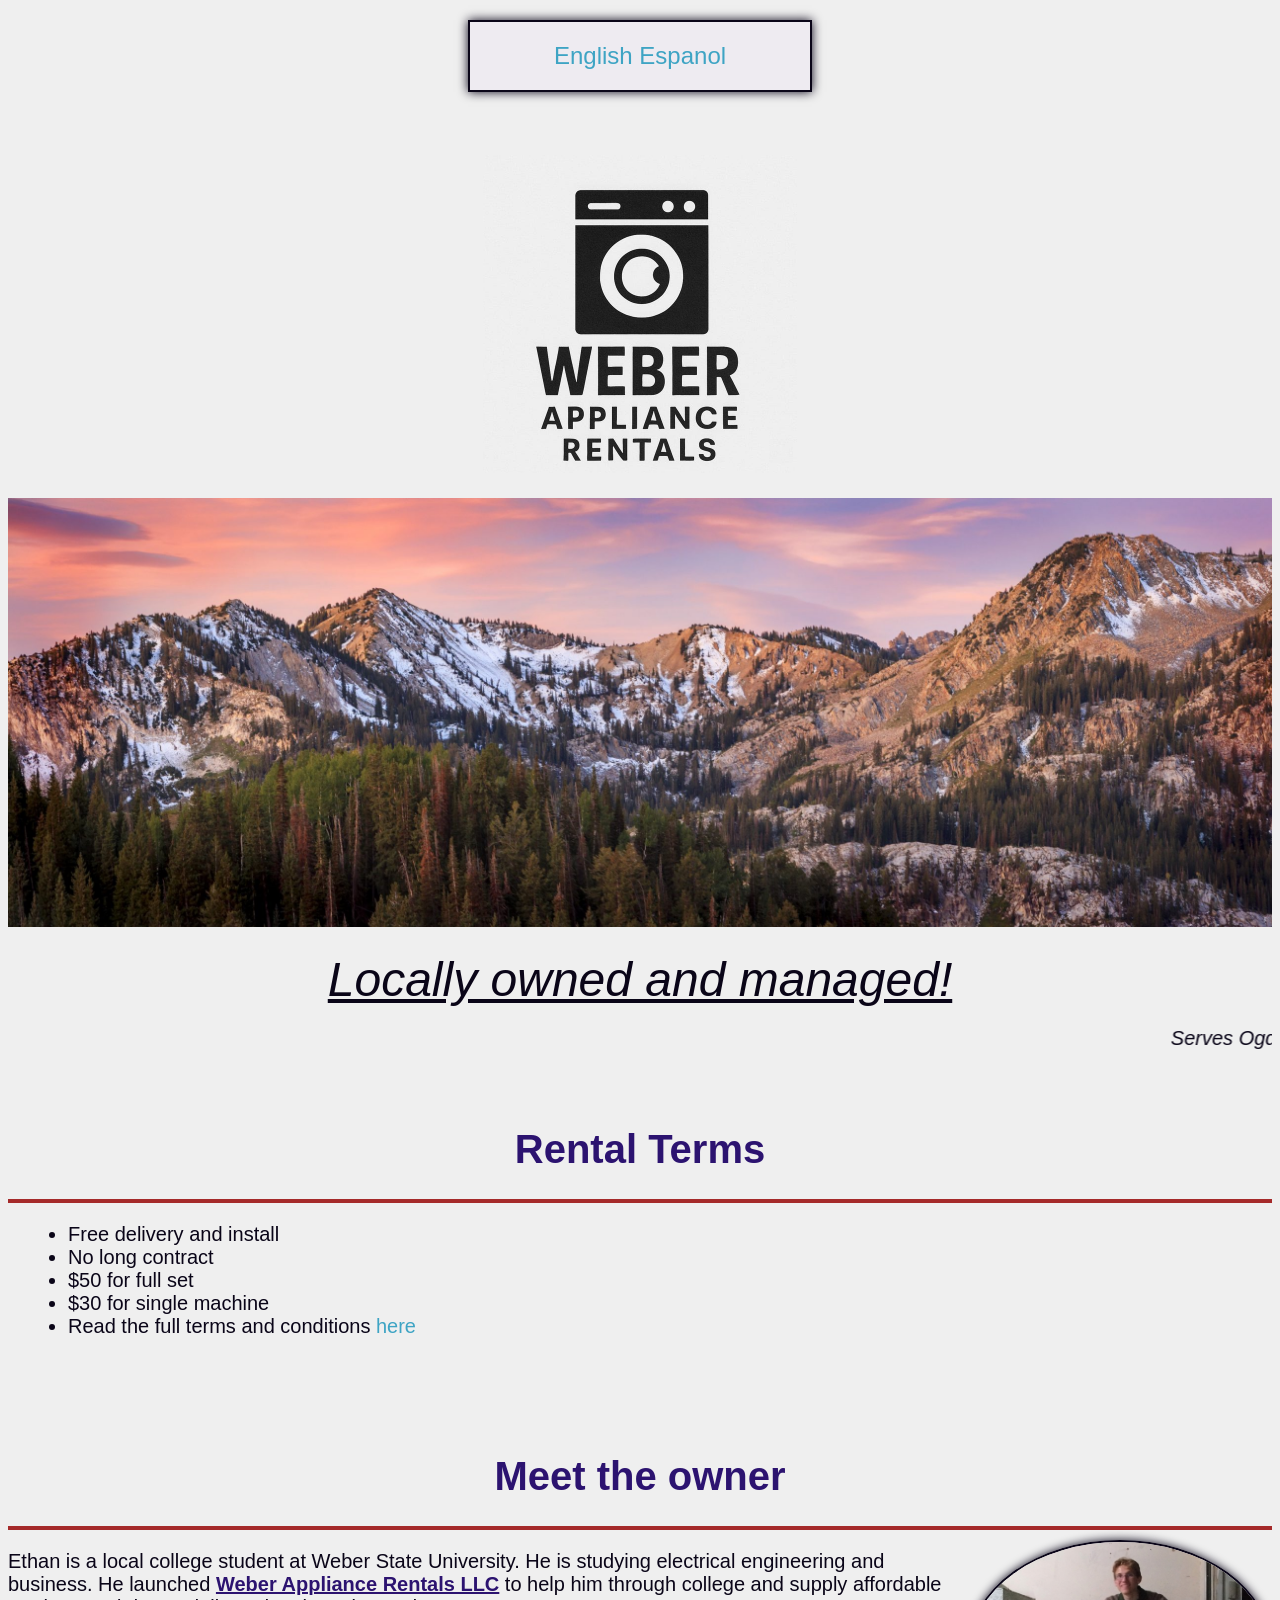
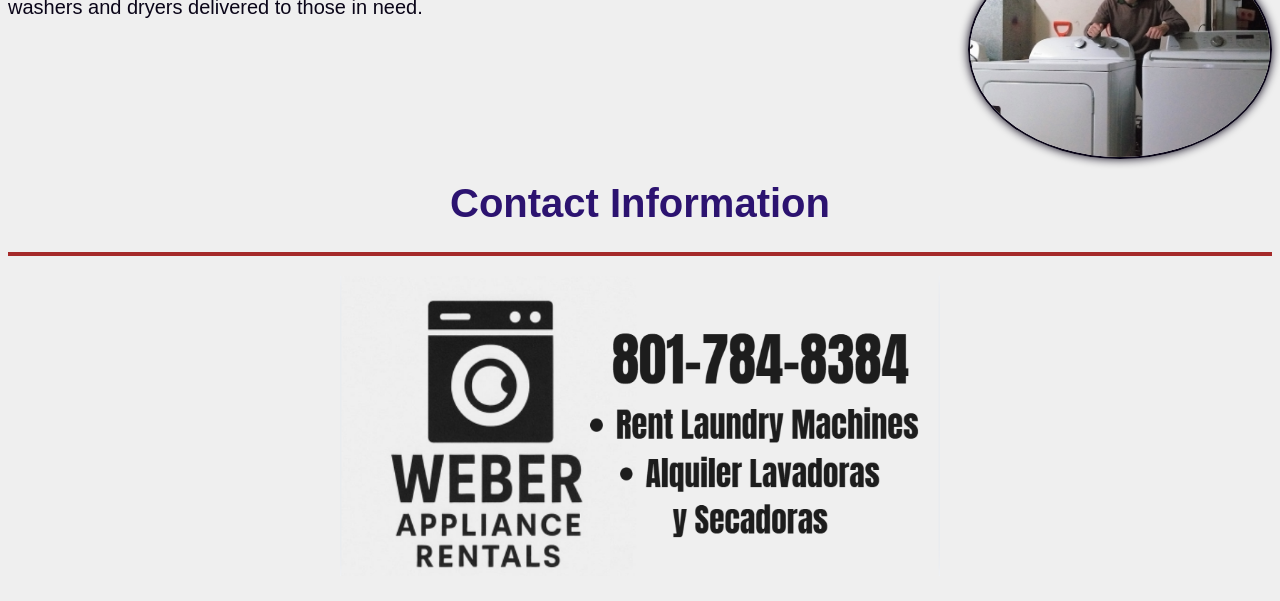
<file: index.html>
<!DOCTYPE html>
<html lang="en">
<head>
    <meta charset="UTF-8">
    <title>Weber Appliance Rentals</title>
    <link rel="stylesheet" href="styles.css">
</head>

<body>
    <!--Language Setting Link-->
    <p class="box" align="center"><font size="5"><a href="index.html">English</a>     <a href="WeberApplianceRentalsSpanish.html">Espanol</a></font></p><br>
    <!--Head Image and Quote-->
    <p align="center"><img src="Logo.png"> </p>
    <img id="bannerImage" src="WasatchMountains.jpg">
    <p align="center"><font size="7"><i><u>Locally owned and managed!</font></u></i></p>
     <marquee><i>Serves Ogden, South Ogden, Harrisville, Layton, Clearfield, and more</i></marquee>
    <br><br><br>
    
    <!--Link to order a washer and Dryer-->
    <h1>Rental Terms</h1>
    <hr color="brown" size="4">
    <ul class="bullet">
        <li>Free delivery and install</li>
        <li>No long contract</li>
        <li>$50 for full set</li>
        <li>$30 for single machine</li>
        <li>Read the full terms and conditions <a href="Rental_Agreement_Bilingual.docx">here</a></li>
    </ul>
    <br><br><br>

    <h1>Meet the owner</h1>
    <hr color="brown" size="4">
    <img class="circleImage" src="ProfileWithMachines.jpg" align="right" width="400" height="300">
    <p>Ethan is a local college student at Weber State University. He is studying electrical engineering and business. He launched <font color="#2c1370"><u><b>Weber Appliance Rentals LLC</b></u></font> to help him through college and supply affordable washers and dryers delivered to those in need.</p>
    <br><br><br><br><br>

    <!--Contact Info Image-->
    <h1>Contact Information</h1>
    <hr color="brown" size="4">
    <p align="center"><img src="ContactInfo.png" width="600" height="300"></p>
</body>
</html>
</file>
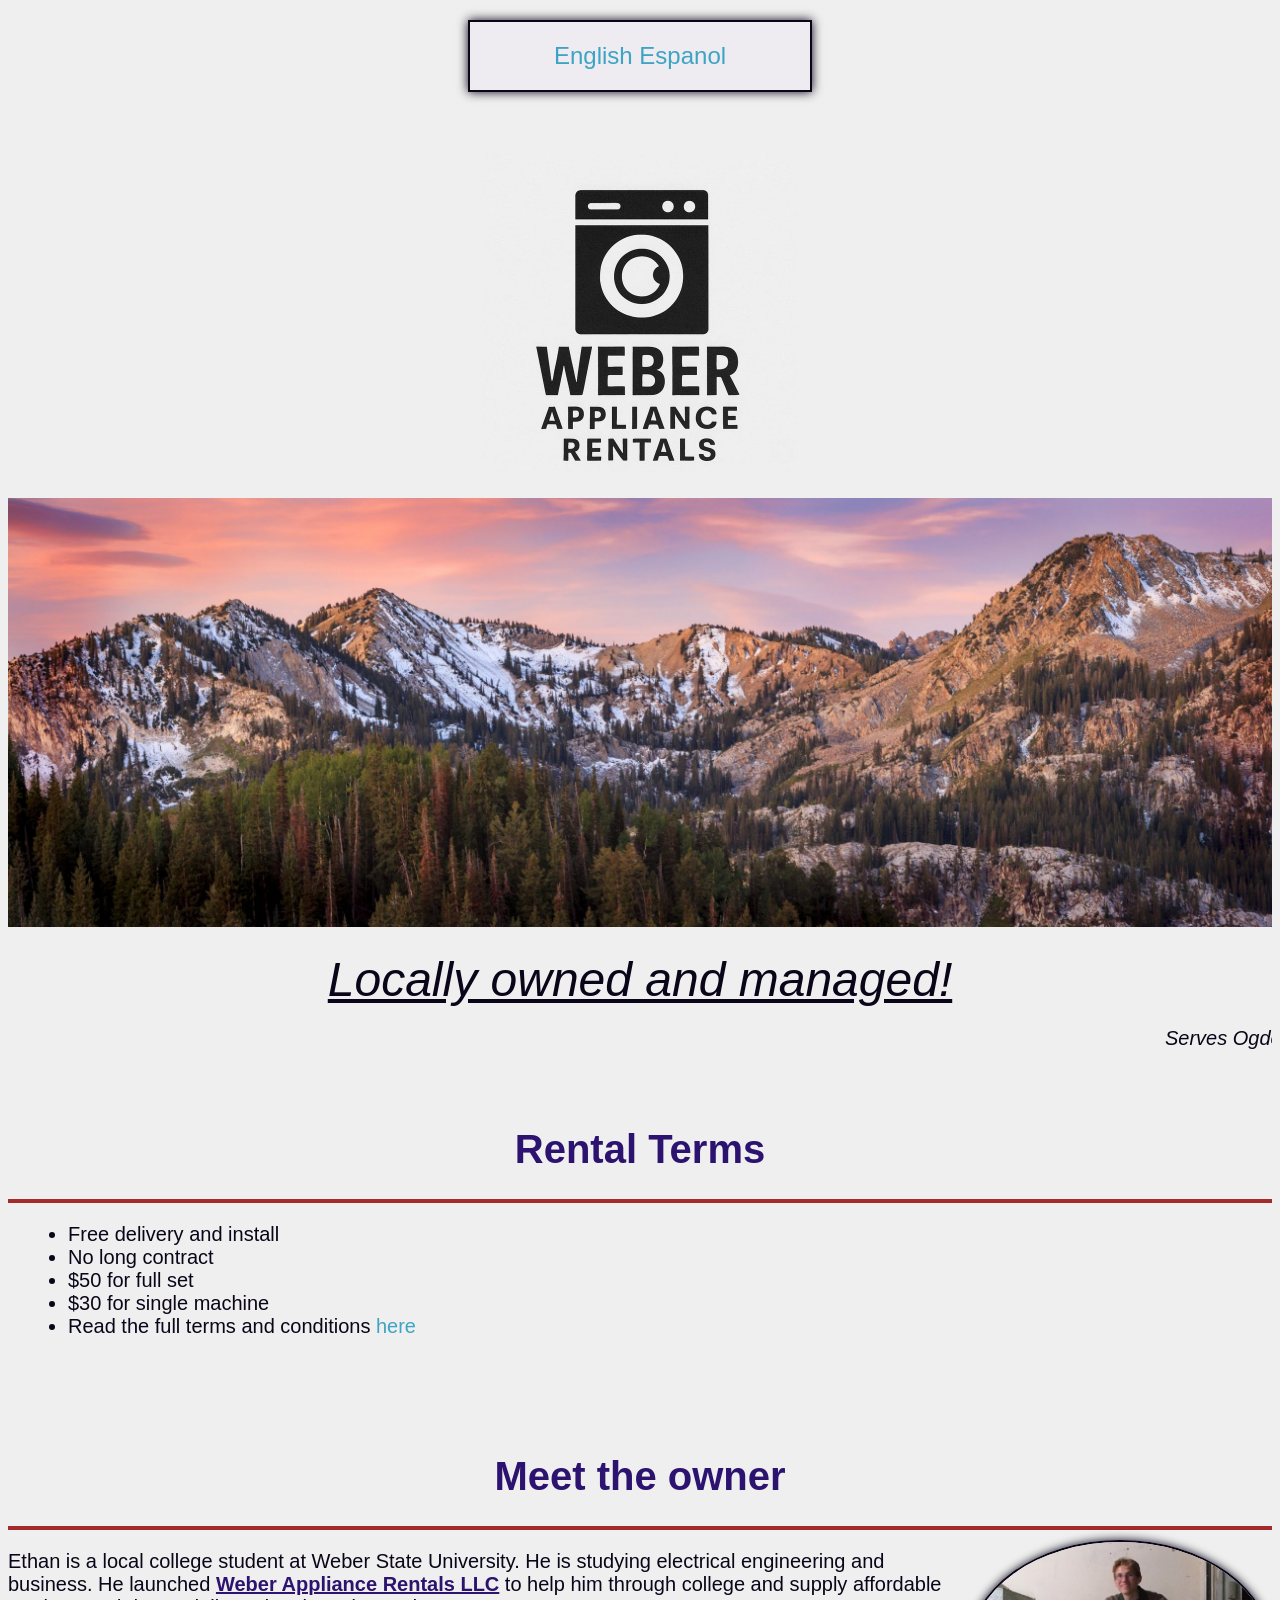
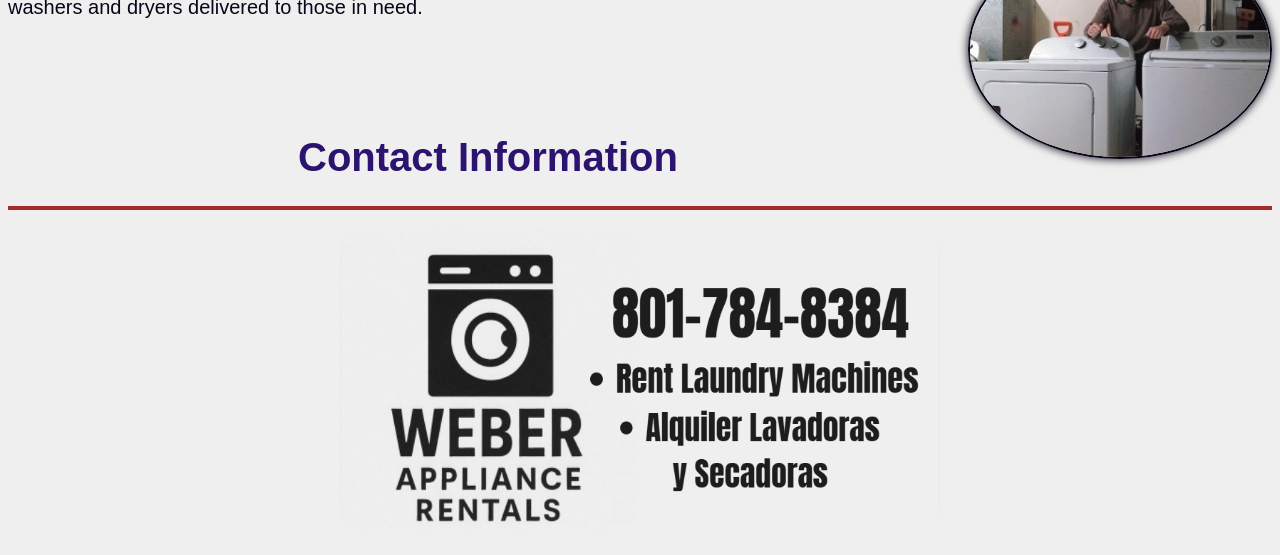
<file: WeberApplianceRentals.html>
<!DOCTYPE html>
<html lang="en">
<head>
    <meta charset="UTF-8">
    <title>Weber Appliance Rentals</title>
    <link rel="stylesheet" href="styles.css">
</head>

<body>
    <!--Language Setting Link-->
    <p class="box" align="center"><font size="5"><a href="index.html">English</a>     <a href="WeberApplianceRentalsSpanish.html">Espanol</a></font></p><br>
    <!--Head Image and Quote-->
    <p align="center"><img src="Logo.png"> </p>
    <img id="bannerImage" src="WasatchMountains.jpg">
    <p align="center"><font size="7"><i><u>Locally owned and managed!</font></u></i></p>
     <marquee><i>Serves Ogden, South Ogden, Harrisville, Layton, Clearfield, and more</i></marquee>
    <br><br><br>
    
    <!--Link to order a washer and Dryer-->
    <h1>Rental Terms</h1>
    <hr color="brown" size="4">
    <ul class="bullet">
        <li>Free delivery and install</li>
        <li>No long contract</li>
        <li>$50 for full set</li>
        <li>$30 for single machine</li>
        <li>Read the full terms and conditions <a href="Rental_Agreement_Bilingual.docx">here</a></li>
    </ul>
    <br><br><br>

    <h1>Meet the owner</h1>
    <hr color="brown" size="4">
    <img class="circleImage" src="ProfileWithMachines.jpg" align="right" width="400" height="300">
    <p>Ethan is a local college student at Weber State University. He is studying electrical engineering and business. He launched <font color="#2c1370"><u><b>Weber Appliance Rentals LLC</b></u></font> to help him through college and supply affordable washers and dryers delivered to those in need.</p>
    <br><br><br>

    <!--Contact Info Image-->
    <h1>Contact Information</h1>
    <hr color="brown" size="4">
    <p align="center"><img src="ContactInfo.png" width="600" height="300"></p>
</body>
</html>
</file>
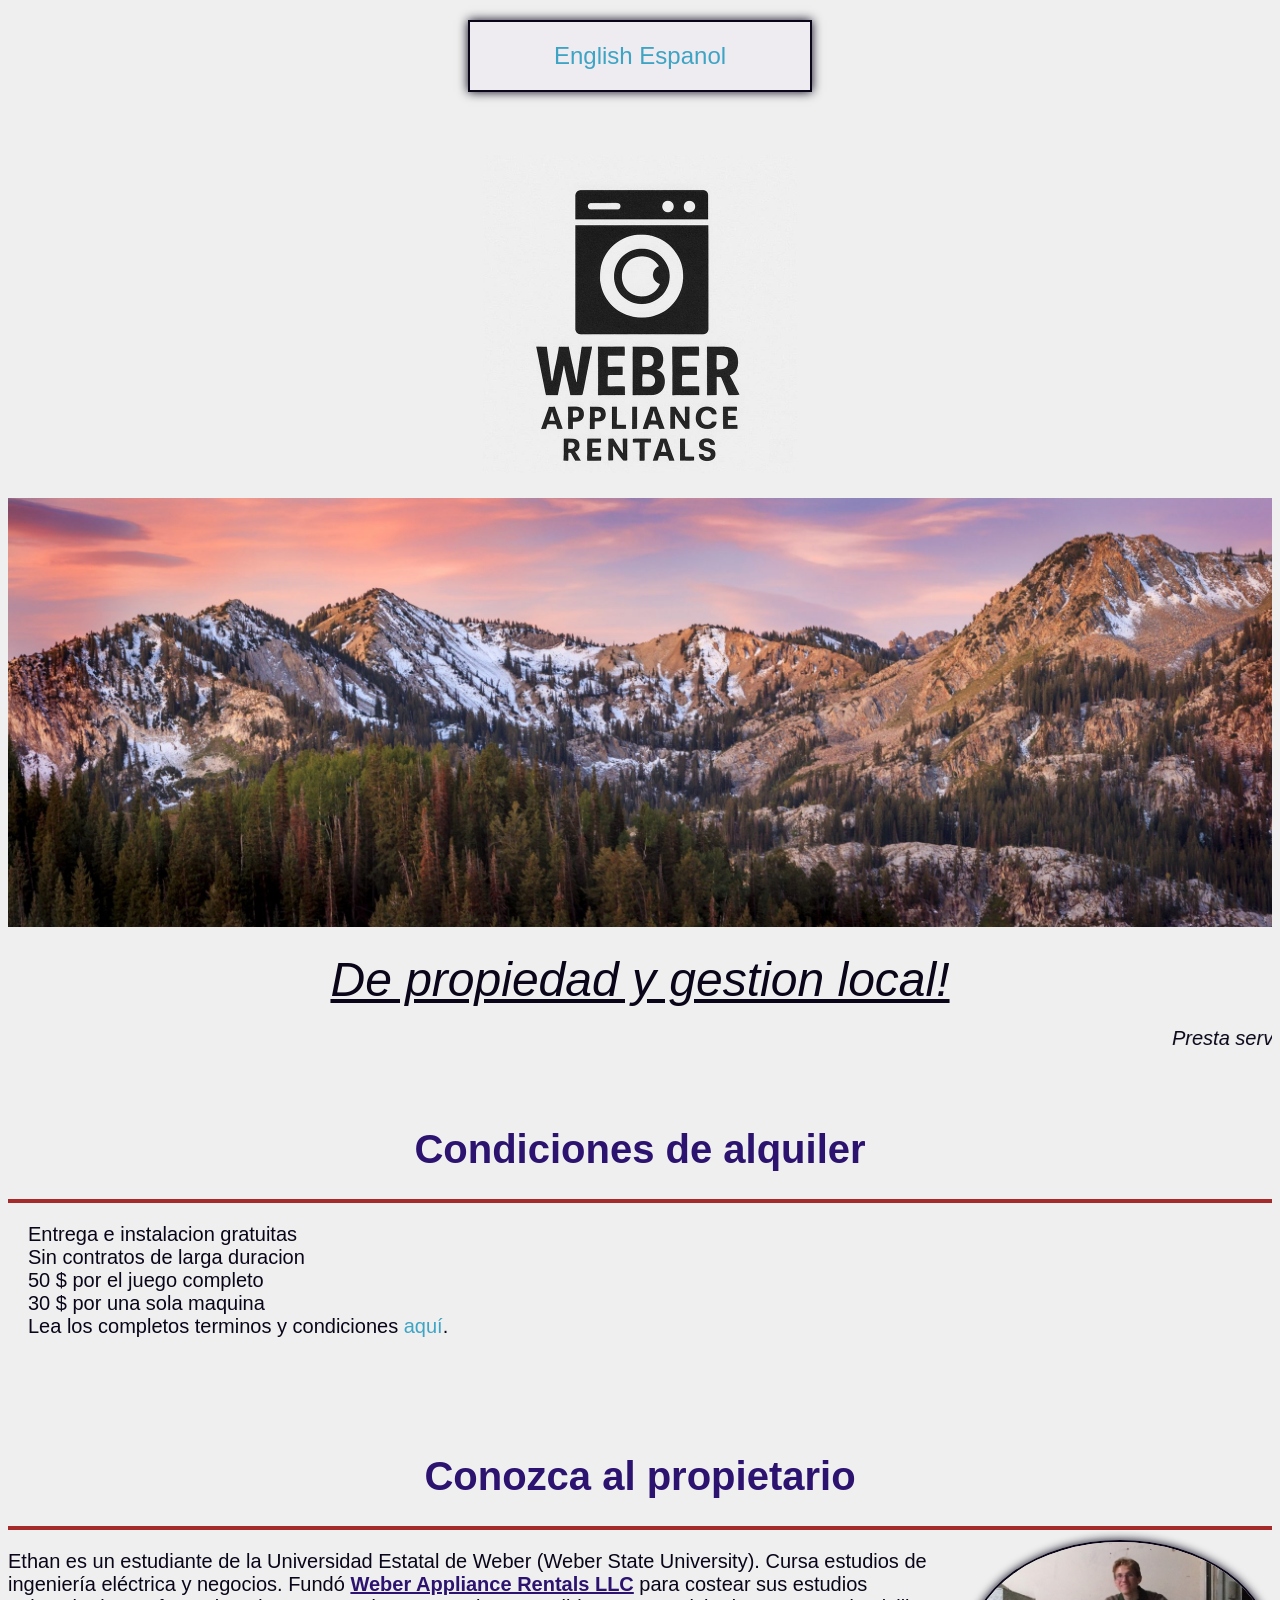
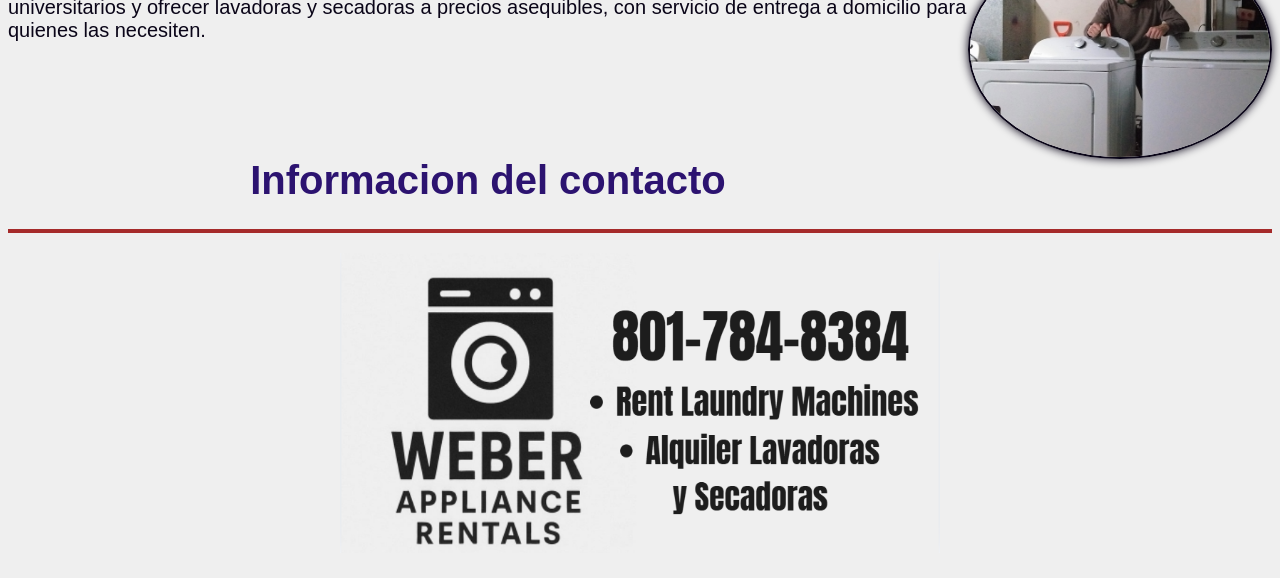
<file: WeberApplianceRentalsSpanish.html>
<!DOCTYPE html>
<html lang="es">
<head>
    <meta charset="UTF-8">
    <title>Alquiler de electrodomesticos Weber</title>
    <link rel="stylesheet" href="styles.css">
</head>
<body>
    <!--Language Setting Link-->
    <p class="box" align="center"><font size="5"><a href="index.html">English</a>     <a href="WeberApplianceRentalsSpanish.html">Espanol</a></font></p><br>
    <!--Head Image and Quote-->
    <p align="center"><img src="Logo.png"> </p>
    <img id="bannerImage" src="WasatchMountains.jpg">
    <p align="center"><font size="7"><i><u>De propiedad y gestion local!</font></u></i></p>
    <marquee><i>Presta servicio a Ogden, South Ogden, Harrisville, Layton, Clearfield y mas.</i></marquee>
    <br><br><br>
    
    <!--Link to order a washer and Dryer-->
    <h1>Condiciones de alquiler</h1>
    <hr color="brown" size="4">
    <p class="bullet" size="2">
        Entrega e instalacion gratuitas<br>
        Sin contratos de larga duracion<br>
        50 $ por el juego completo<br>
        30 $ por una sola maquina<br>
        Lea los completos terminos y condiciones <a href="Rental_Agreement_Bilingual.docx">aquí</a>.<br>
    </p>
    <br><br><br>

    <h1>Conozca al propietario</h1>
    <hr color="brown" size="4">
    <img class="circleImage" src="ProfileWithMachines.jpg" align="right">
    <p>Ethan es un estudiante de la Universidad Estatal de Weber (Weber State University). Cursa estudios de ingeniería eléctrica y negocios. Fundó <font color="#2c1370"><u><b>Weber Appliance Rentals LLC</b></u></font> para costear sus estudios universitarios y ofrecer lavadoras y secadoras a precios asequibles, con servicio de entrega a domicilio para quienes las necesiten.</p>
    <br><br><br>

    <!--Contact Info Image-->
    <h1>Informacion del contacto</h1>
    <hr color="brown" size="4">
    <p align="center"><img src="ContactInfo.png" width="600" height="300"></p>
</body>
</file>
<file: styles.css>
/* Element Selectors */
title{ 
    text-align: center;
     font-size: 50px; 
     color: #0a0518; 
    }

body{ 
    background-color: #efefef;
     font-family: "Arial Black", Gadget, sans-serif;
      font-size: 20px; color: #0a0518; 
    }

h1{ 
    font-size: 40px; 
    color: #2c1370; 
    text-align: center; 
}

/* Box Styles (Class Selector) */
.box{ 
    width: 300px; 
    background-color: #eeebf1; 
    border: 2px solid #0a0518; 
    margin: 20px auto; padding: 20px; 
    box-shadow: 0 0 10px; 
}

/* Style for the bullet points */
.bullet{ list-style-type: disc; 
    margin-left: 20px; 
    color: #0a0518; 
    font-size: 20px; 
}


/* Image Styles (ID selector for the banner image) */
#bannerImage{ 
    width: 100%; 
    height: auto; 
}

.circleImage{ 
    width: 300px; 
    height: 215px; 
    border-radius: 50%; 
    border: 2px solid #0a0518; 
    box-shadow: 0 0 10px; 
}

/* Link Styles */
a{color: #3ea4c4; text-decoration: none;}
a:hover{color: #8e37a0; text-decoration: underline;}
</file>
